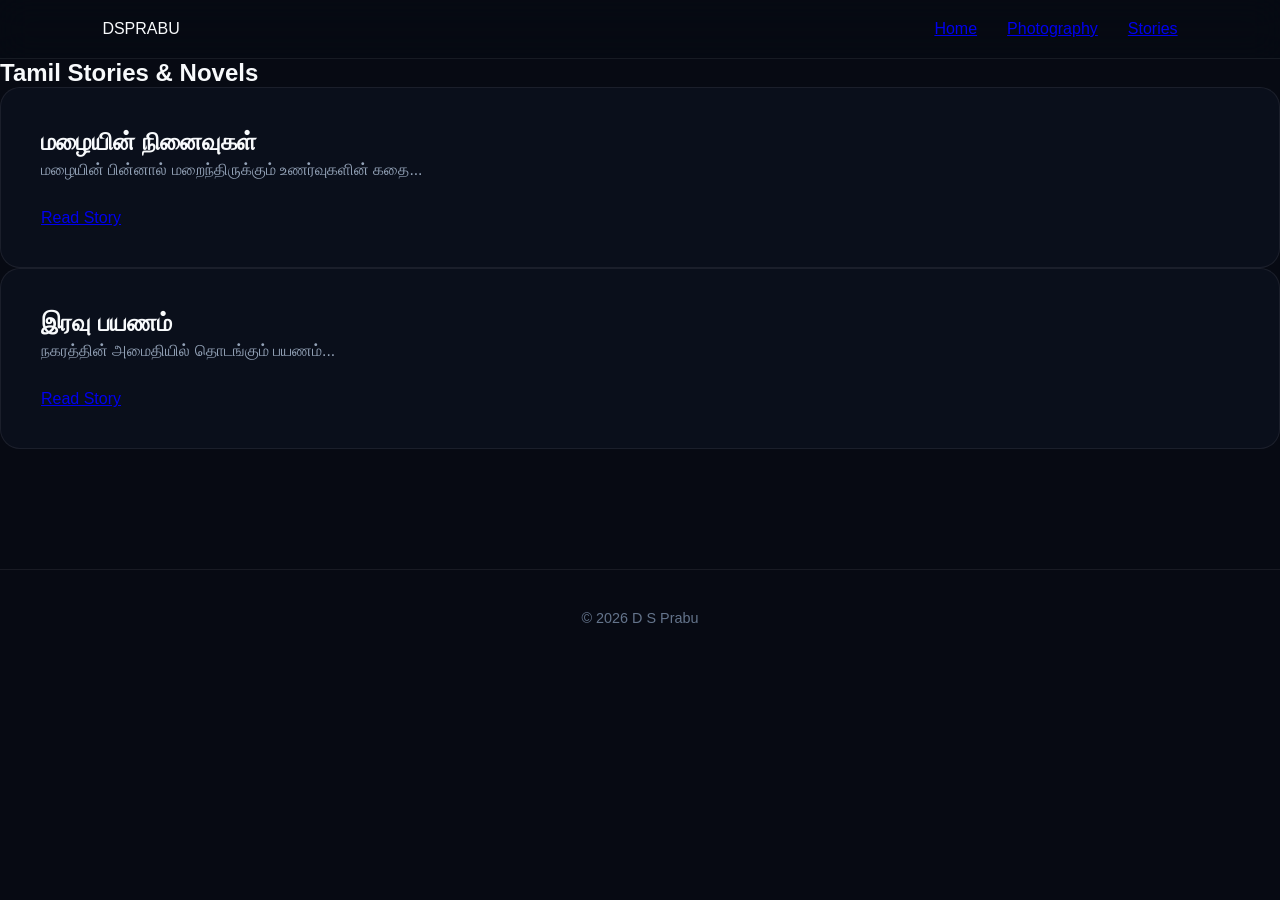
<file: stories.html>
<!DOCTYPE html><html><head><title>Stories</title><link rel="stylesheet" href="style.css"></head><body><header><div>DSPRABU</div><nav><a href="index.html">Home</a><a href="photography.html">Photography</a><a href="stories.html">Stories</a></nav></header><section class="section"><h1>Tamil Stories & Novels</h1><div class="story-card"><h2>மழையின் நினைவுகள்</h2><p>மழையின் பின்னால் மறைந்திருக்கும் உணர்வுகளின் கதை...</p><a href="story1.html">Read Story</a></div><div class="story-card"><h2>இரவு பயணம்</h2><p>நகரத்தின் அமைதியில் தொடங்கும் பயணம்...</p><a href="story2.html">Read Story</a></div></section><footer>© 2026 D S Prabu</footer><script src="script.js"></script></body></html>
</file>
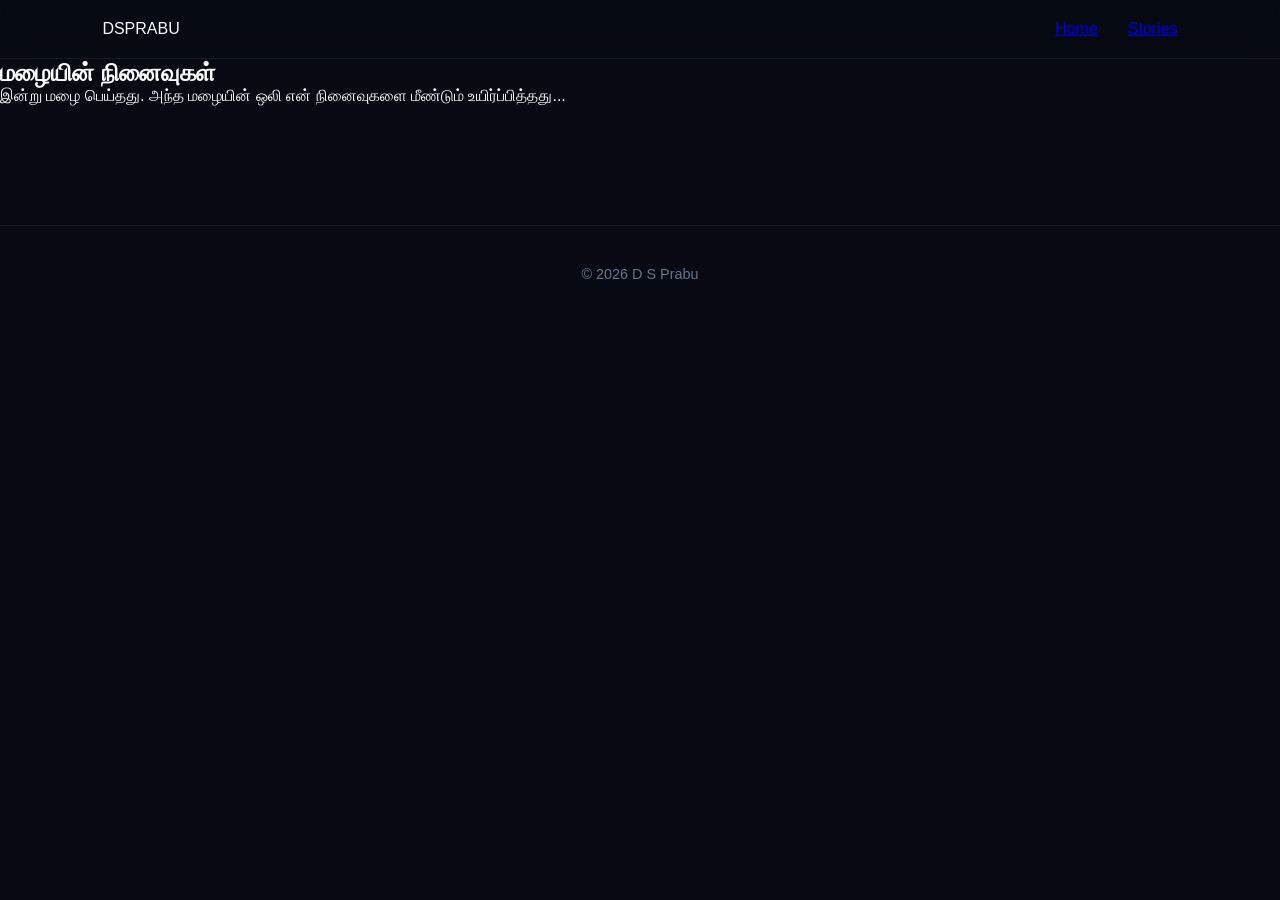
<file: story1.html>
<!DOCTYPE html><html><head><title>மழையின் நினைவுகள்</title><link rel="stylesheet" href="style.css"></head><body><header><div>DSPRABU</div><nav><a href="index.html">Home</a><a href="stories.html">Stories</a></nav></header><section class="section"><h1>மழையின் நினைவுகள்</h1><p>இன்று மழை பெய்தது. அந்த மழையின் ஒலி என் நினைவுகளை மீண்டும் உயிர்ப்பித்தது...</p></section><footer>© 2026 D S Prabu</footer><script src="script.js"></script></body></html>
</file>
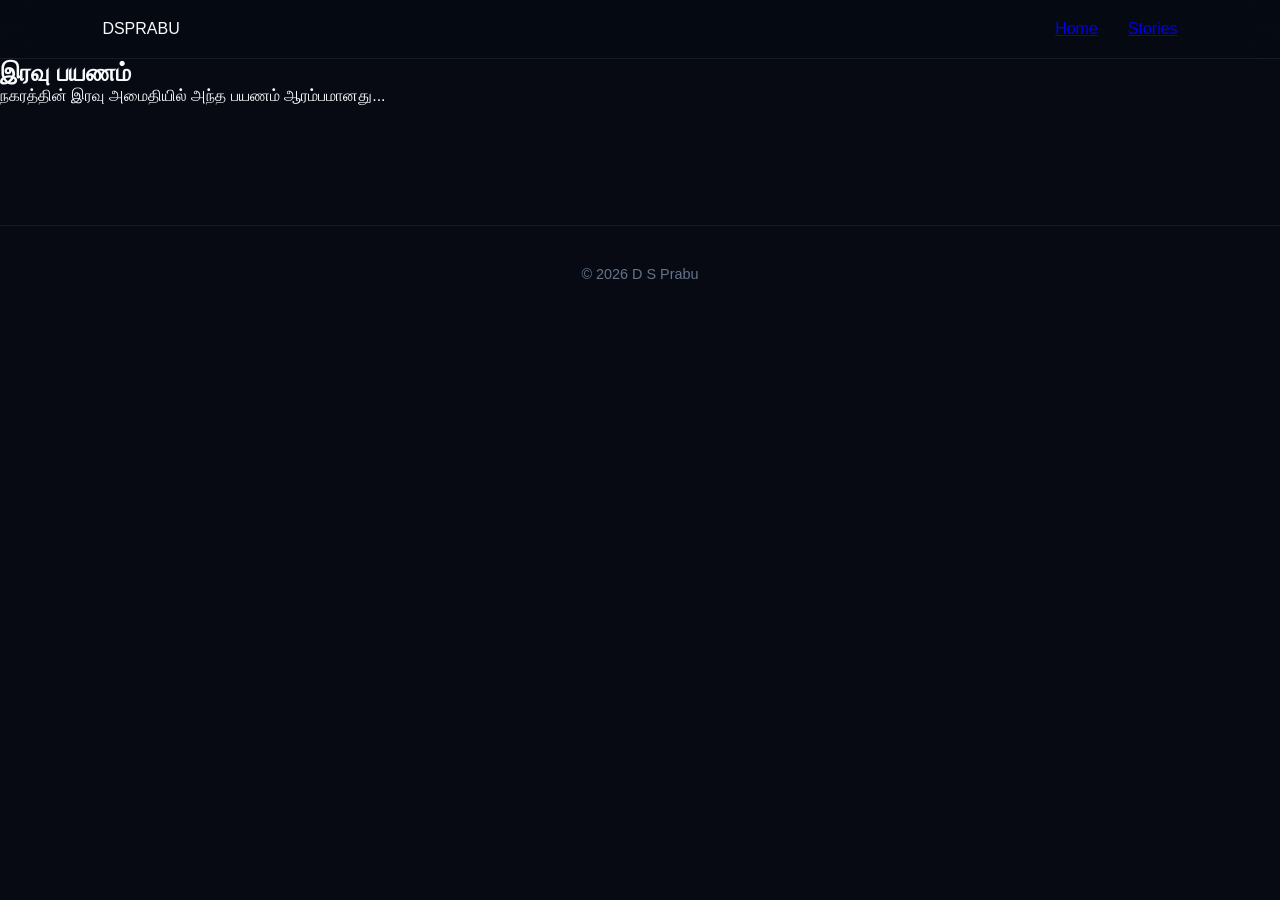
<file: story2.html>
<!DOCTYPE html><html><head><title>இரவு பயணம்</title><link rel="stylesheet" href="style.css"></head><body><header><div>DSPRABU</div><nav><a href="index.html">Home</a><a href="stories.html">Stories</a></nav></header><section class="section"><h1>இரவு பயணம்</h1><p>நகரத்தின் இரவு அமைதியில் அந்த பயணம் ஆரம்பமானது...</p></section><footer>© 2026 D S Prabu</footer><script src="script.js"></script></body></html>
</file>
<file: style.css>
/* --- Modern Design Token & Variables --- */
:root {
  --bg-dark: #070a13;
  --panel-glass: rgba(13, 20, 38, 0.55);
  --border-glass: rgba(255, 255, 255, 0.07);
  --accent-cyan: #38bdf8;
  --accent-purple: #a855f7;
  --text-primary: #f8fafc;
  --text-secondary: #94a3b8;
  --text-muted: #64748b;
  --font-display: 'Space Grotesk', sans-serif;
  --font-sans: 'Plus Jakarta Sans', sans-serif;
}

/* --- Global Reset --- */
* {
  margin: 0;
  padding: 0;
  box-sizing: border-box;
  scroll-behavior: smooth;
}

body {
  font-family: var(--font-sans);
  background-color: var(--bg-dark);
  color: var(--text-primary);
  overflow-x: hidden;
}

/* --- Immersive Mesh Background --- */
.bg-mesh {
  position: fixed;
  top: 0;
  left: 0;
  width: 100vw;
  height: 100vh;
  z-index: -2;
  background-color: var(--bg-dark);
  background-image: 
    radial-gradient(at 10% 20%, rgba(56, 189, 248, 0.15) 0px, transparent 50%),
    radial-gradient(at 90% 10%, rgba(124, 58, 237, 0.15) 0px, transparent 50%),
    radial-gradient(at 50% 80%, rgba(15, 23, 42, 0.95) 0px, transparent 70%);
}

/* --- Custom Subtle Security Toast --- */
.toast {
  position: fixed;
  bottom: 30px;
  left: 50%;
  transform: translateX(-50%) translateY(100px);
  background: rgba(15, 23, 42, 0.9);
  color: #fff;
  border: 1px solid var(--accent-cyan);
  padding: 12px 24px;
  border-radius: 30px;
  font-size: 0.9rem;
  letter-spacing: 0.5px;
  backdrop-filter: blur(10px);
  box-shadow: 0 10px 30px rgba(0,0,0,0.5);
  z-index: 10000;
  opacity: 0;
  transition: transform 0.4s cubic-bezier(0.175, 0.885, 0.32, 1.275), opacity 0.3s;
  pointer-events: none;
}

.toast.show {
  transform: translateX(-50%) translateY(0);
  opacity: 1;
}

/* --- Header & Navigation --- */
header {
  display: flex;
  justify-content: space-between;
  align-items: center;
  padding: 20px 8%;
  position: sticky;
  top: 0;
  backdrop-filter: blur(16px);
  -webkit-backdrop-filter: blur(16px);
  background: rgba(7, 10, 19, 0.7);
  border-bottom: 1px solid var(--border-glass);
  z-index: 1000;
}

.logo {
  font-family: var(--font-display);
  font-size: 24px;
  font-weight: 700;
  letter-spacing: 2px;
  color: var(--text-primary);
}

.logo span {
  color: var(--accent-cyan);
}

nav {
  display: flex;
  gap: 30px;
}

.nav-link {
  text-decoration: none;
  color: var(--text-secondary);
  font-weight: 500;
  font-size: 0.95rem;
  position: relative;
  padding: 5px 0;
  transition: color 0.3s ease;
}

.nav-link:hover {
  color: var(--text-primary);
}

.nav-link::after {
  content: '';
  position: absolute;
  bottom: 0;
  left: 0;
  width: 0;
  height: 2px;
  background: linear-gradient(90deg, var(--accent-cyan), var(--accent-purple));
  transition: width 0.3s ease;
}

.nav-link:hover::after {
  width: 100%;
}

/* --- Hamburger Mobile Icon --- */
.hamburger {
  display: none;
  flex-direction: column;
  gap: 6px;
  cursor: pointer;
}

.hamburger .bar {
  width: 25px;
  height: 2px;
  background-color: var(--text-primary);
  transition: 0.3s ease;
}

/* --- Global Layout Structures --- */
.section-container {
  max-width: 1200px;
  margin: 100px auto;
  padding: 0 5%;
}

.section-header {
  margin-bottom: 40px;
}

.section-header.center {
  text-align: center;
}

.section-header h2 {
  font-family: var(--font-display);
  font-size: 2.2rem;
  font-weight: 700;
  letter-spacing: -0.5px;
}

.line {
  width: 50px;
  height: 4px;
  background: linear-gradient(90deg, var(--accent-cyan), var(--accent-purple));
  margin-top: 10px;
  border-radius: 2px;
}

.line.center-line {
  margin: 10px auto 0;
}

/* --- Hero Section --- */
.hero {
  max-width: 1200px;
  min-height: 85vh;
  display: flex;
  align-items: center;
  justify-content: space-between;
  margin: 0 auto;
  padding: 40px 5%;
  gap: 60px;
}

.hero-text {
  flex: 1.2;
}

.badge {
  display: inline-block;
  padding: 6px 14px;
  background: rgba(56, 189, 248, 0.1);
  border: 1px solid rgba(56, 189, 248, 0.2);
  color: var(--accent-cyan);
  border-radius: 20px;
  font-size: 0.8rem;
  font-weight: 600;
  letter-spacing: 1px;
  text-transform: uppercase;
  margin-bottom: 20px;
}

.hero-text h1 {
  font-family: var(--font-display);
  font-size: 4rem;
  line-height: 1.1;
  margin-bottom: 15px;
}

.gradient-text {
  background: linear-gradient(135deg, var(--accent-cyan), var(--accent-purple));
  -webkit-background-clip: text;
  -webkit-text-fill-color: transparent;
}

.hero-text h2 {
  font-size: 1.3rem;
  font-weight: 500;
  color: var(--text-secondary);
  margin-bottom: 25px;
  letter-spacing: 0.5px;
}

.hero-text p {
  font-size: 1.05rem;
  line-height: 1.7;
  color: var(--text-secondary);
  margin-bottom: 35px;
}

.hero-actions {
  display: flex;
  gap: 20px;
}

/* --- Styled Buttons --- */
.btn {
  display: inline-block;
  padding: 14px 30px;
  text-decoration: none;
  border-radius: 12px;
  font-weight: 600;
  font-size: 0.95rem;
  transition: all 0.3s cubic-bezier(0.165, 0.84, 0.44, 1);
}

.btn-primary {
  background: var(--accent-cyan);
  color: #070a13;
  box-shadow: 0 4px 20px rgba(56, 189, 248, 0.25);
}

.btn-primary:hover {
  transform: translateY(-3px);
  box-shadow: 0 12px 30px rgba(56, 189, 248, 0.4);
}

.btn-secondary {
  background: transparent;
  color: var(--text-primary);
  border: 1px solid var(--border-glass);
}

.btn-secondary:hover {
  background: rgba(255, 255, 255, 0.05);
  border-color: var(--text-secondary);
  transform: translateY(-3px);
}

/* --- Modern Hero Profile Mask --- */
.hero-image {
  flex: 0.8;
  display: flex;
  justify-content: center;
}

.image-wrapper {
  position: relative;
  width: 340px;
  height: 340px;
}

.image-wrapper::before {
  content: '';
  position: absolute;
  top: -15px;
  left: -15px;
  right: -15px;
  bottom: -15px;
  border-radius: 32% 68% 55% 45% / 43% 37% 63% 57%;
  background: linear-gradient(135deg, rgba(56, 189, 248, 0.4), rgba(168, 85, 247, 0.4));
  z-index: -1;
  animation: blobMorph 8s linear infinite;
}

.image-wrapper img {
  width: 100%;
  height: 100%;
  object-fit: cover;
  border-radius: 32% 68% 55% 45% / 43% 37% 63% 57%;
  border: 2px solid var(--border-glass);
  box-shadow: 0 20px 40px rgba(0,0,0,0.4);
  animation: blobMorph 8s linear infinite alternate;
}

@keyframes blobMorph {
  0% { border-radius: 32% 68% 55% 45% / 43% 37% 63% 57%; }
  50% { border-radius: 56% 44% 33% 67% / 61% 54% 46% 39%; }
  100% { border-radius: 32% 68% 55% 45% / 43% 37% 63% 57%; }
}

/* --- Universal Glassmorphic Cards --- */
.glass-card {
  max-width: 1100px;
  margin: 80px auto;
  padding: 50px;
  border-radius: 24px;
  background: var(--panel-glass);
  border: 1px solid var(--border-glass);
  backdrop-filter: blur(20px);
  -webkit-backdrop-filter: blur(20px);
  box-shadow: 0 30px 60px rgba(0,0,0,0.25);
}

.about-desc {
  font-size: 1.1rem;
  line-height: 1.8;
  color: var(--text-secondary);
  max-width: 800px;
  margin-bottom: 40px;
}

/* --- Counter Layout Specs --- */
.stats {
  display: flex;
  justify-content: flex-start;
  gap: 80px;
  border-top: 1px solid var(--border-glass);
  padding-top: 40px;
}

.stat-item h3 {
  font-family: var(--font-display);
  font-size: 2.8rem;
  background: linear-gradient(90deg, var(--accent-cyan), #a855f7);
  -webkit-background-clip: text;
  -webkit-text-fill-color: transparent;
  margin-bottom: 5px;
}

.stat-item p {
  font-size: 0.9rem;
  color: var(--text-muted);
  text-transform: uppercase;
  letter-spacing: 1px;
}

/* --- Premium Photography Grid Showcase --- */
.gallery-grid {
  display: grid;
  grid-template-columns: repeat(auto-fit, minmax(320px, 1fr));
  gap: 30px;
}

.gallery-item {
  position: relative;
  overflow: hidden;
  border-radius: 20px;
  background: #111827;
  border: 1px solid var(--border-glass);
}

.gallery-img-container {
  width: 100%;
  height: 420px;
  overflow: hidden;
}

.gallery-item img {
  width: 100%;
  height: 100%;
  object-fit: cover;
  transition: transform 0.7s cubic-bezier(0.19, 1, 0.22, 1);
  user-select: none;
  -webkit-user-drag: none;
}

.overlay {
  position: absolute;
  bottom: 0;
  left: 0;
  width: 100%;
  padding: 40px 30px;
  background: linear-gradient(to top, rgba(7, 10, 19, 0.95) 0%, rgba(7, 10, 19, 0.4) 60%, transparent 100%);
  transform: translateY(20px);
  opacity: 0;
  transition: all 0.4s ease;
  display: flex;
  flex-direction: column;
  justify-content: flex-end;
  box-sizing: border-box;
}

.overlay h3 {
  font-family: var(--font-display);
  font-size: 1.3rem;
  color: var(--text-primary);
  margin-bottom: 5px;
}

.overlay p {
  font-size: 0.9rem;
  color: var(--text-secondary);
}

/* Hover States for Grid Elements */
.gallery-item:hover img {
  transform: scale(1.06);
}

.gallery-item:hover .overlay {
  transform: translateY(0);
  opacity: 1;
}

/* --- Elegant Minimal Story Design --- */
.story-grid {
  display: grid;
  grid-template-columns: repeat(auto-fit, minmax(450px, 1fr));
  gap: 30px;
}

.story-card {
  padding: 40px;
  border-radius: 20px;
  background: rgba(15, 23, 42, 0.4);
  border: 1px solid var(--border-glass);
  transition: all 0.3s ease;
}

.story-icon {
  font-size: 2rem;
  margin-bottom: 20px;
}

.story-card h3 {
  font-size: 1.4rem;
  margin-bottom: 15px;
  font-weight: 600;
  letter-spacing: -0.3px;
}

.story-card p {
  color: var(--text-secondary);
  line-height: 1.8;
  margin-bottom: 25px;
  font-size: 0.98rem;
}

.story-link {
  text-decoration: none;
  color: var(--accent-cyan);
  font-weight: 600;
  font-size: 0.9rem;
  transition: color 0.2s;
}

.story-card:hover {
  border-color: rgba(56, 189, 248, 0.3);
  background: rgba(15, 23, 42, 0.6);
  transform: translateY(-5px);
}

.story-link:hover {
  color: var(--accent-purple);
}

/* --- Contact Segment Links --- */
.contact-section p {
  color: var(--text-secondary);
  margin-bottom: 30px;
}

.contact-methods {
  display: flex;
  gap: 20px;
  flex-wrap: wrap;
  margin-bottom: 35px;
}

.contact-pill {
  text-decoration: none;
  color: var(--text-primary);
  background: rgba(255,255,255,0.03);
  border: 1px solid var(--border-glass);
  padding: 12px 24px;
  border-radius: 50px;
  font-size: 0.95rem;
  transition: 0.3s;
}

.contact-pill span {
  color: var(--text-muted);
  margin-right: 5px;
}

.contact-pill:hover {
  background: rgba(56,189,248,0.05);
  border-color: var(--accent-cyan);
}

/* --- Footer Elements --- */
footer {
  text-align: center;
  padding: 40px;
  margin-top: 120px;
  border-top: 1px solid var(--border-glass);
  color: var(--text-muted);
  font-size: 0.9rem;
}

/* --- Refined Multi-Stage Entrance Animations --- */
.fade-in {
  opacity: 0;
  transform: translateY(30px);
  transition: opacity 0.8s ease-out, transform 0.8s ease-out;
}

.fade-in.appear {
  opacity: 1;
  transform: translateY(0);
}

/* --- Advanced Mobile Screen Adapters --- */
@media(max-width: 968px) {
  .hero {
    flex-direction: column-reverse;
    text-align: center;
    padding-top: 60px;
    gap: 40px;
  }

  .hero-text h1 {
    font-size: 3rem;
  }

  .hero-actions {
    justify-content: center;
  }

  .image-wrapper {
    width: 280px;
    height: 280px;
  }

  .stats {
    justify-content: space-around;
    gap: 20px;
  }

  /* Responsive Mobile Slider Menu Navigation */
  .hamburger {
    display: flex;
  }

  .nav-menu {
    position: fixed;
    top: -100%;
    left: 0;
    width: 100%;
    flex-direction: column;
    background: rgba(7, 10, 19, 0.98);
    backdrop-filter: blur(25px);
    -webkit-backdrop-filter: blur(25px);
    text-align: center;
    padding: 40px 0;
    gap: 30px;
    transition: top 0.5s cubic-bezier(0.77, 0, 0.175, 1);
    border-bottom: 1px solid var(--border-glass);
    box-shadow: 0 20px 40px rgba(0,0,0,0.5);
  }

  .nav-menu.active {
    top: 74px; /* Matches Header Profile Heights */
  }

  .hamburger.active .bar:nth-child(2) { opacity: 0; }
  .hamburger.active .bar:nth-child(1) { transform: translateY(8px) rotate(45deg); }
  .hamburger.active .bar:nth-child(3) { transform: translateY(-8px) rotate(-45deg); }

  .story-grid {
    grid-template-columns: 1fr;
  }
}

@media(max-width: 580px) {
  .hero-text h1 { font-size: 2.4rem; }
  .stats { flex-direction: column; align-items: center; gap: 30px; }
  .glass-card { padding: 30px 20px; }
}
</file>
